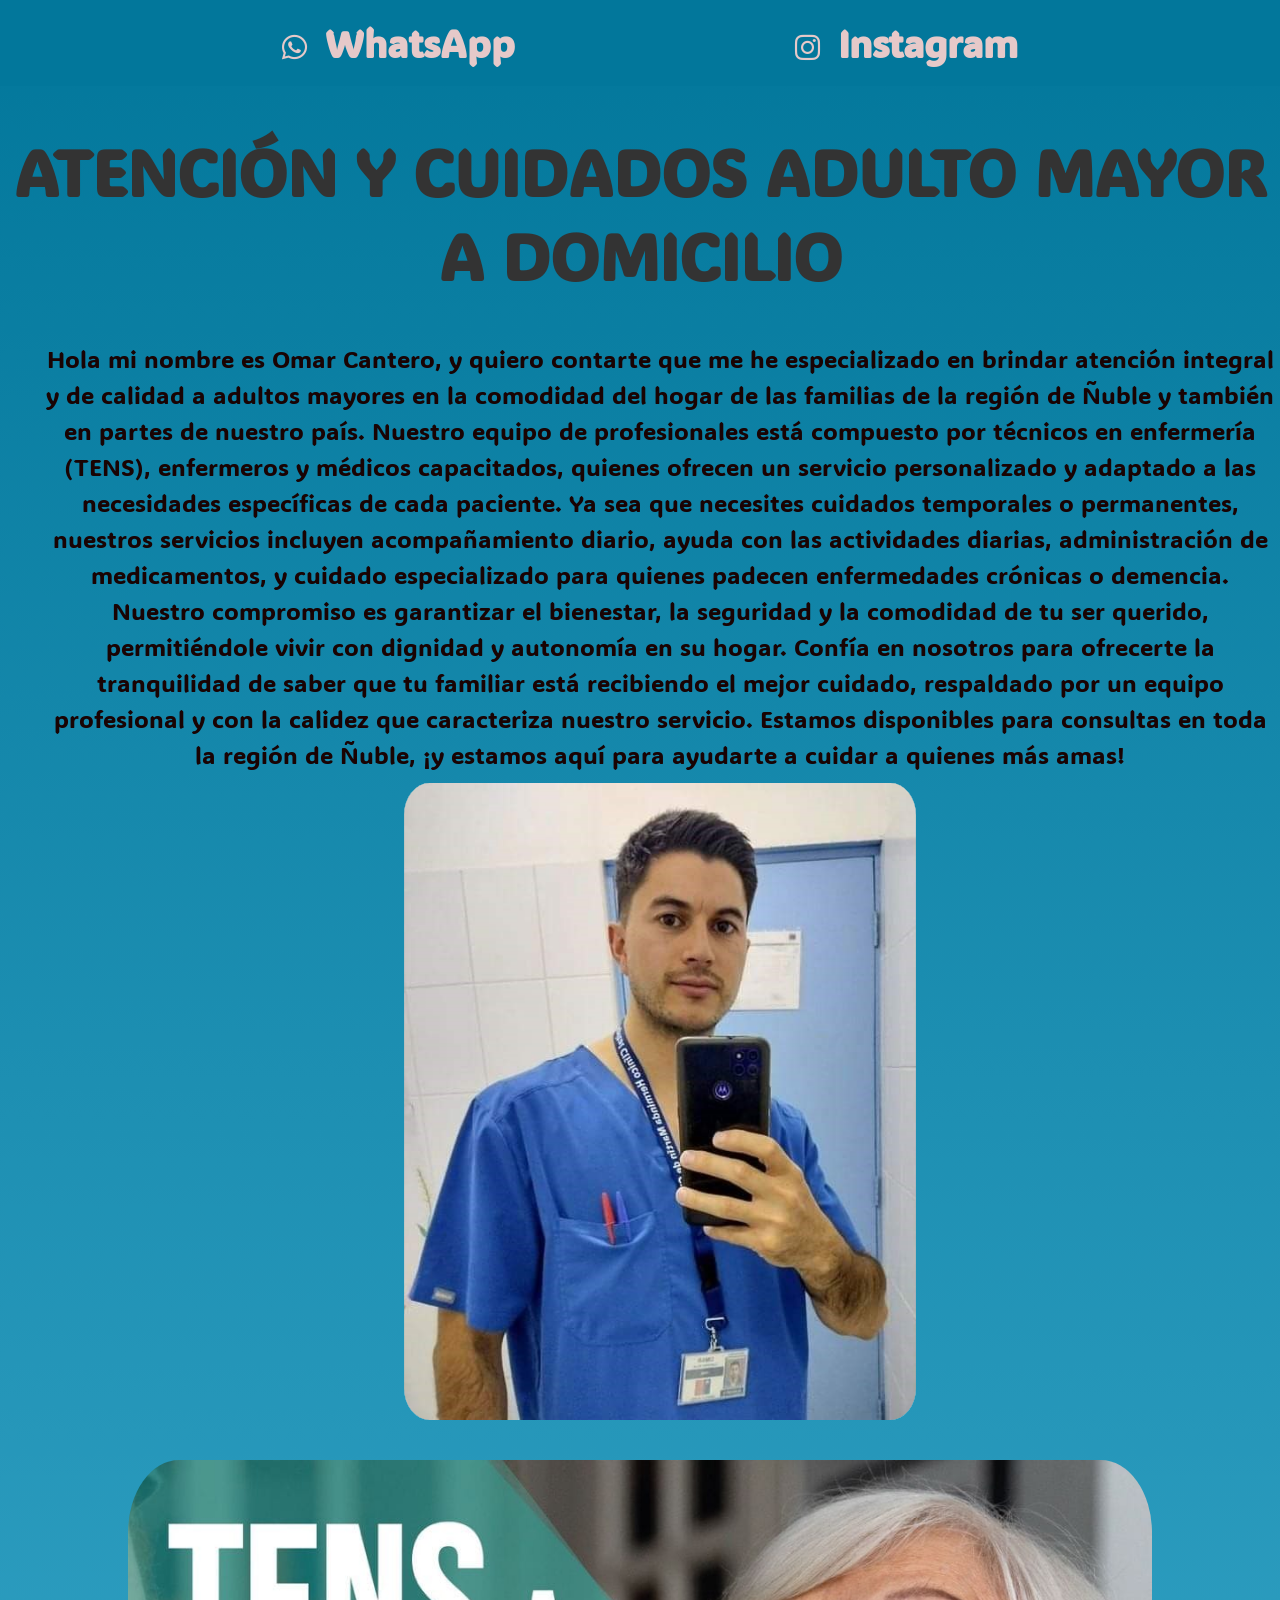
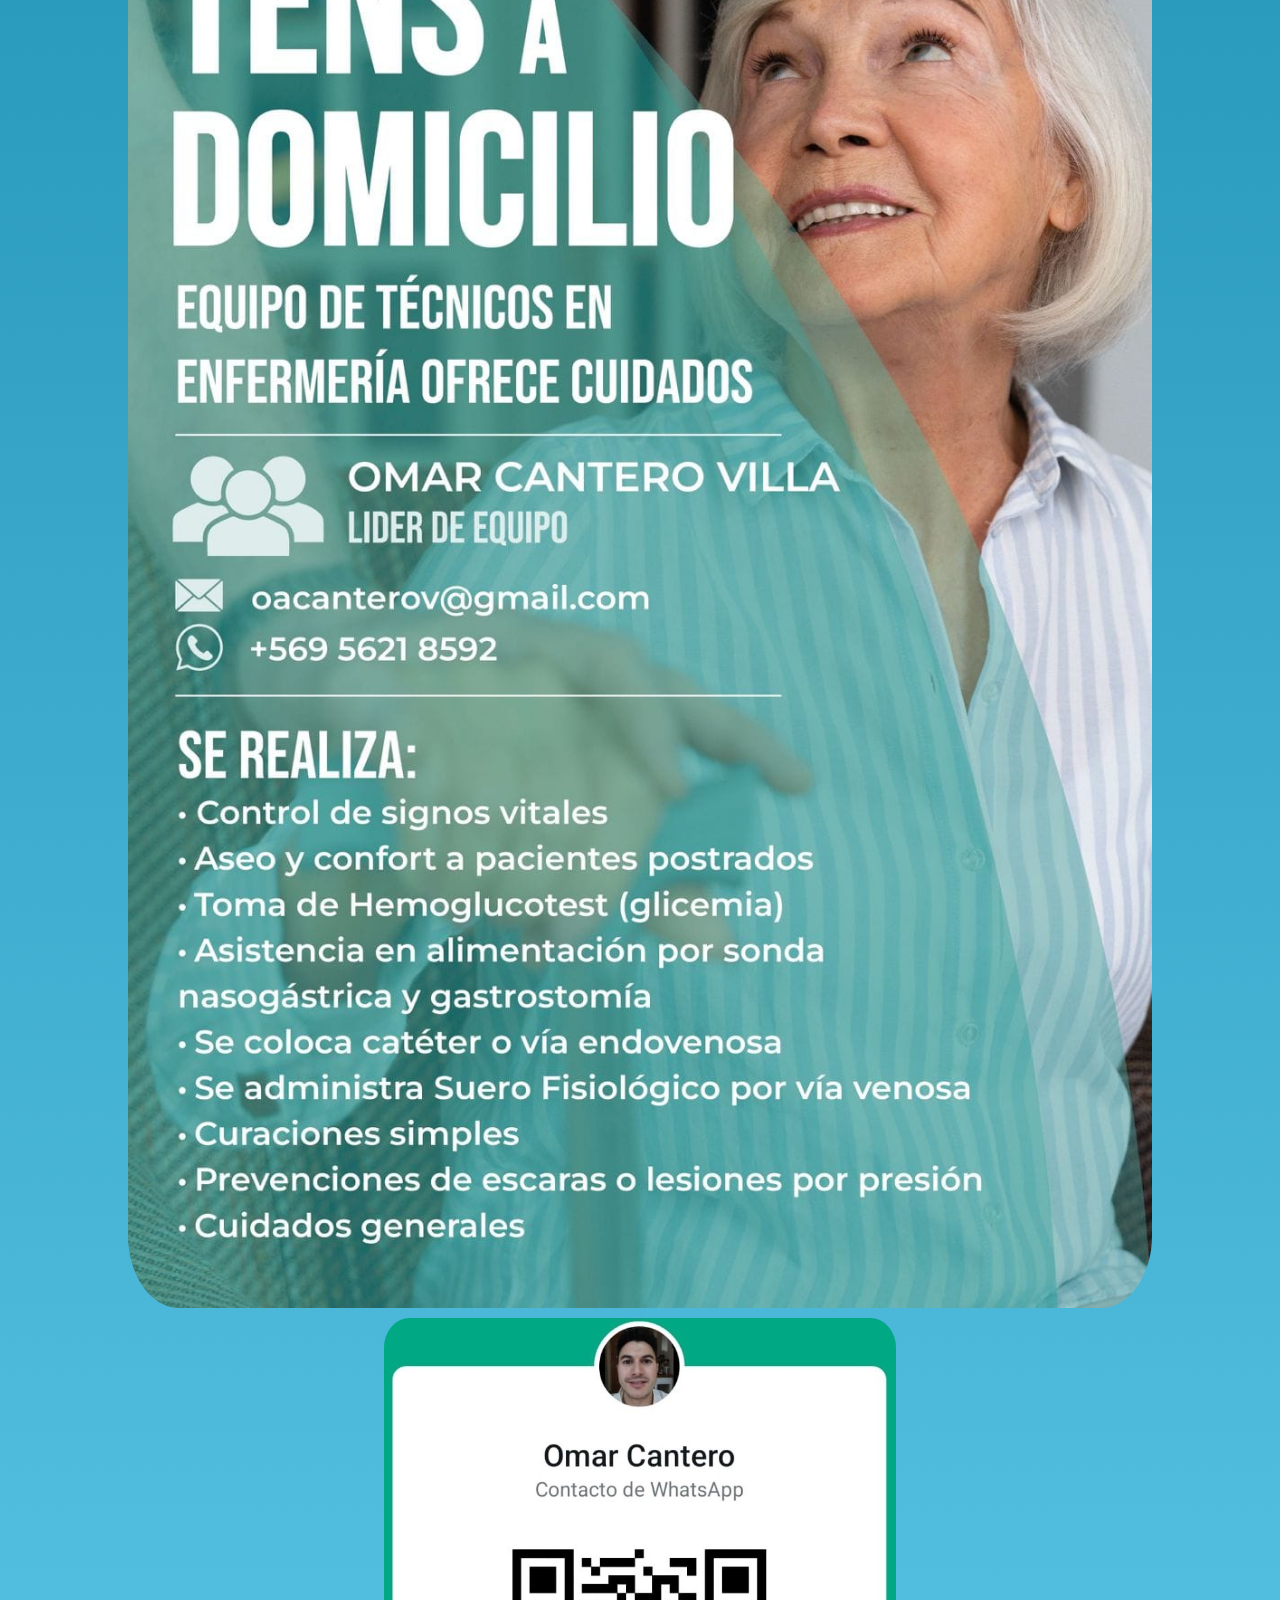
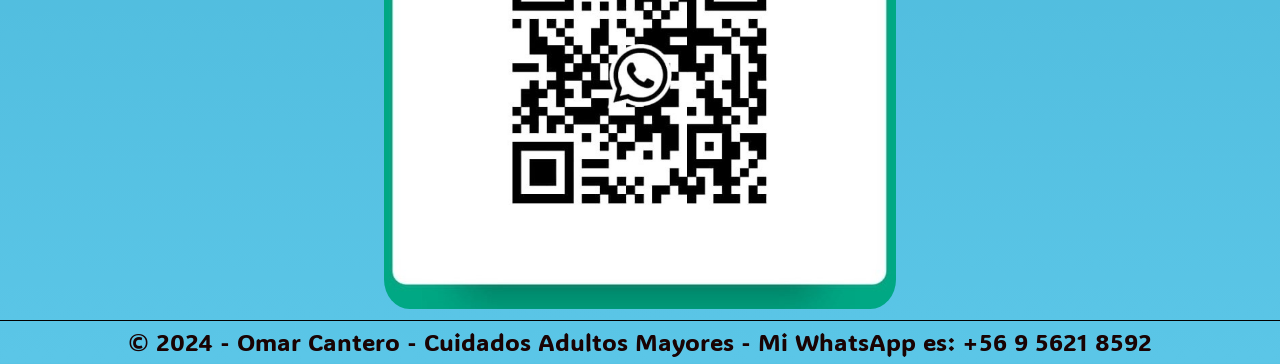
<file: OAC.html>
<!DOCTYPE html>
<html lang="en-US"> 
<head>
    <meta charset="UTF-8">
    <meta name="viewport" content="width=device-width,initial-scale=1.0">
    <title>ATENCIÓN Y CUIDADOS ADULTO MAYOR A DOMICILIO</title>
    <meta name = "description" content="This is homepage of OAC CUIDADOS ADULTOS MAYOR">
    <meta name = "author" content="José Cantero">
    <link rel="stylesheet" href="https://cdnjs.cloudflare.com/ajax/libs/font-awesome/6.0.0-beta3/css/all.min.css">
    <link rel="stylesheet" href="styles_oac/empresa_oac.css">

</head>
<body>
        <header>
            <nav>
                <link href="https://fonts.googleapis.com/css2?family=ADLaM+Display&display=swap" rel="stylesheet">    
                <a href="https://wa.me/56956218592"><i class="fab fa-whatsapp"></i> WhatsApp</a>
                <a href="https://www.instagram.com/omar.cuidados.adultomayor.tens/?utm_source=qr&igsh=M3lseTVwYThzYzAy#"><i class="fab fa-instagram"></i> Instagram</a>
            </nav>
        </header>
        <main>  
            <h1>ATENCIÓN Y CUIDADOS ADULTO MAYOR A DOMICILIO</h1>

            <ul class="box">
                <link href="https://fonts.googleapis.com/css2?family=ADLaM+Display&display=swap" rel="stylesheet">
                <p>Hola mi nombre es Omar Cantero, y quiero contarte que me he especializado en brindar atención integral y de calidad a adultos mayores en la comodidad del hogar de las familias de la región de Ñuble y también en partes de nuestro país. Nuestro equipo de profesionales está compuesto por técnicos en enfermería (TENS), enfermeros y médicos capacitados, quienes ofrecen un servicio personalizado y adaptado a las necesidades específicas de cada paciente.
                    Ya sea que necesites cuidados temporales o permanentes, nuestros servicios incluyen acompañamiento diario, ayuda con las actividades diarias, administración de medicamentos, y cuidado especializado para quienes padecen enfermedades crónicas o demencia. Nuestro compromiso es garantizar el bienestar, la seguridad y la comodidad de tu ser querido, permitiéndole vivir con dignidad y autonomía en su hogar.   
                    Confía en nosotros para ofrecerte la tranquilidad de saber que tu familiar está recibiendo el mejor cuidado, respaldado por un equipo profesional y con la calidez que caracteriza nuestro servicio. Estamos disponibles para consultas en toda la región de Ñuble, ¡y estamos aquí para ayudarte a cuidar a quienes más amas!    
                </p>
                <img src="fotos/foto_omar.jpg" alt="Hello, My name is José Cantero" width="500">
            </ul>
        </main>
        <aside>
            <img src="fotos/foto_promocional.jpg" alt="panfleto" width="200">
            <img src="fotos/fotito_whatsapp.jpg" alt="whatsapp" width="200">
        </aside>
        <footer>
            <p>  © 2024 -  Omar Cantero - Cuidados Adultos Mayores - Mi WhatsApp es: +56 9 5621 8592 </p>
            <link href="https://fonts.googleapis.com/css2?family=ADLaM+Display&display=swap" rel="stylesheet">
        </footer>
</body>
    <!-- last modified 11/24/2024-->
   
</html>
</file>
<file: styles_oac/empresa_oac.css>
/* Estilos para el menú de navegación */
nav {
    background-color: #02779B;
    padding: 10px;
    display: flex;
    justify-content: space-evenly;
    align-items: center;
    width: 100%; /* Asegura que el nav ocupe el 100% del ancho de la pantalla */
}

nav a {
    background-color: #02779B;
    color: white;
    display: block;
    padding: 0.5rem;
    font-size: 2.5rem;
    font-weight: 700;
    text-decoration: none; /* Quitar subrayado de los enlaces */
    font-family: 'ADLaM Display', sans-serif;
    font-size: 3vw; /* Ajusta el tamaño con relación al ancho de la pantalla */
    color: #e6c9c9;
}

nav a i {
    margin-right: 8px; /* Espacio entre el ícono y el texto */
    font-size: 1.8rem; /* Tamaño de los íconos */
}
/* Estilos para el título h1 */
h1 {
    font-family: 'ADLaM Display', sans-serif;
    font-size: 5vw; /* Ajusta el tamaño con relación al ancho de la pantalla */
    color: #333;
    text-align: center;
    width: 100%; /* Asegura que ocupe el 100% del ancho */
}



/* Estilos para los párrafos */
p {
    margin: 0.1rem;
    font-size: 1.5rem; /* Fuente un poco más grande */
    font-weight: 200;
    word-spacing: 0; /* Elimina espacio adicional entre palabras */
    line-height: 1.5
}
/* Estilos para las imágenes en main */
main img {
    width: 40vw; /* La imagen ocupa el 40% del ancho de la pantalla */
    height: auto; /* Mantiene la proporción de la imagen */
    padding: 0.1px;
    box-shadow: 0 0 0.1px rgb(255, 255, 255);
    margin: 10px auto; /* Centra la imagen horizontalmente */
    border-radius: 5%; /* Bordes redondeados */
    display: block; /* Asegura que ocupe toda la línea */
}

/* Estilo para el contenedor principal */
main {
    max-width: 100%; /* Asegura que el main ocupe el 100% del ancho */
    padding: 0.1rem; /* Un pequeño espacio alrededor */
}

/* Estilos para las imágenes en aside */
aside img  {
    width: 80%; /* La imagen en aside ocupa el 100% del contenedor */
    height: auto;
    border-radius: 5%;
}

/* Estilos para el pie de página */
footer {
    margin-top: 0.1rem; /* Reduce el margen superior */
    border-top: 0.2px solid #000; /* Un borde más delgado */
    text-align: center;
    font-size: 0.5rem; /* Reduce el tamaño de la fuente */
    min-height: 1vh; /* Reduce la altura mínima del footer */
    display: flex;
    flex-direction: column;
    justify-content: center; /* Centra el contenido verticalmente */
    padding: 0.1rem; /* Agrega un poco de relleno para que no quede tan apretado */
    font-size: 2.5rem;
    font-weight: 700;
    text-decoration: none; /* Quitar subrayado de los enlaces */
    font-family: 'ADLaM Display', sans-serif;
    font-size: 3vw; /* Ajusta el tamaño con relación al ancho de la pantalla */
    color: #190303;
}

/* Estilos generales para el body */
body {
    background: linear-gradient(to bottom, #02779B, #5BC6E7); /* Degradado de calipso oscuro a claro */
    font-family: 'Poppins', sans-serif;
    margin: 0;
    padding: 0;
    color: #131212;
    text-align: center;
    width: 100%; /* Asegura que el body ocupe el 100% del ancho */
    font-size: 2vw; /* Ajusta el tamaño de la fuente con relación al ancho de la pantalla */
    min-height: 100vh; /* Asegura que el body ocupe al menos el 100% de la altura de la ventana */
    display: flex;
    flex-direction: column;
    justify-content: space-between;
    font-family: 'ADLaM Display', sans-serif;
    font-size: 3vw; /* Ajusta el tamaño con relación al ancho de la pantalla */
    color: #190303;
    
}

aside img:nth-of-type(2) {
    width: 40%; /* Ajusta al tamaño deseado */
    height: 10%; /* Mantener la proporción de la imagen */
    border-radius: 5%; /* Mantén los bordes redondeados si lo necesitas */
}
</file>
